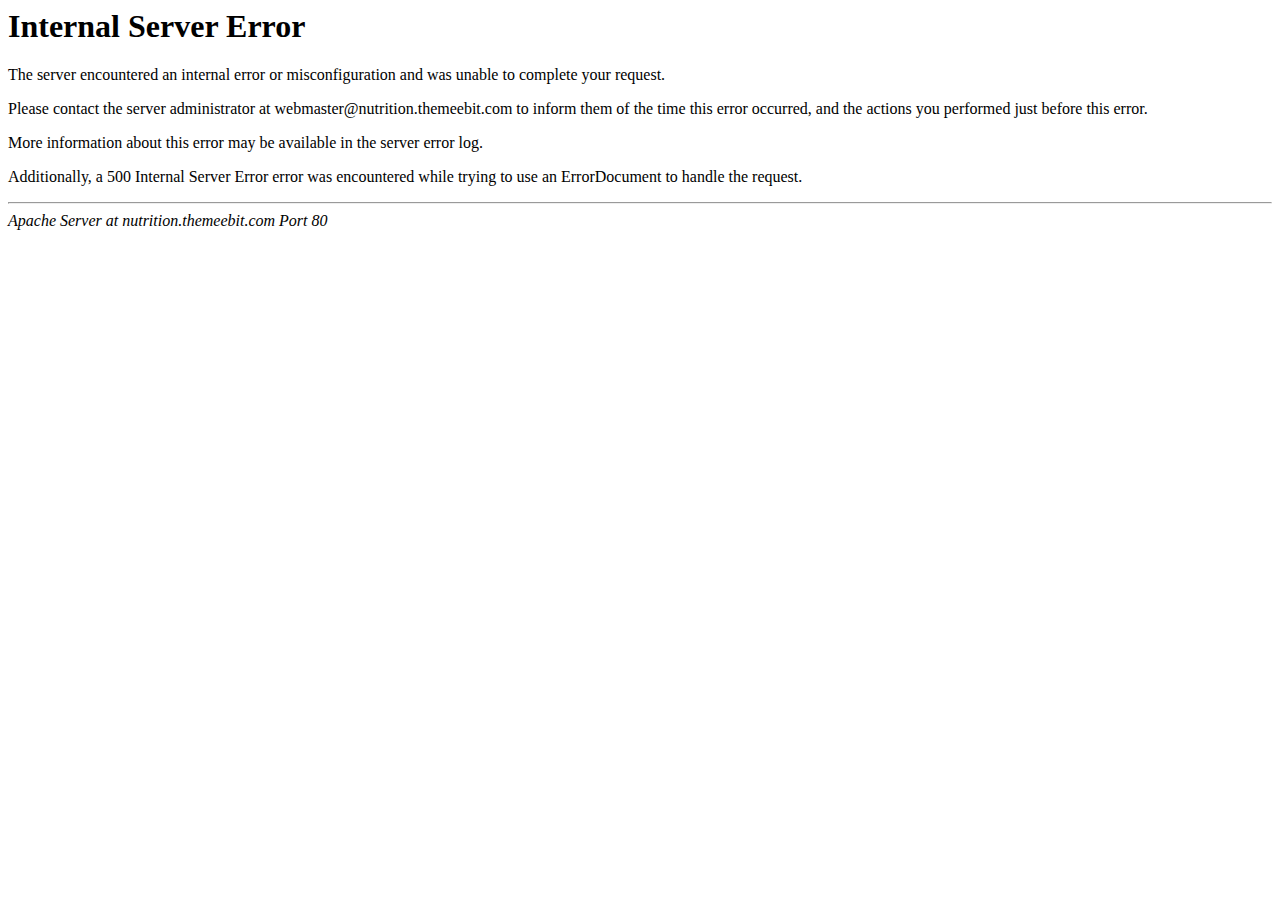
<file: assets/css/owl.video.play.html>
<!DOCTYPE HTML PUBLIC "-//IETF//DTD HTML 2.0//EN">
<html><head>
<title>500 Internal Server Error</title>
</head><body>
<h1>Internal Server Error</h1>
<p>The server encountered an internal error or
misconfiguration and was unable to complete
your request.</p>
<p>Please contact the server administrator at 
 webmaster@nutrition.themeebit.com to inform them of the time this error occurred,
 and the actions you performed just before this error.</p>
<p>More information about this error may be available
in the server error log.</p>
<p>Additionally, a 500 Internal Server Error
error was encountered while trying to use an ErrorDocument to handle the request.</p>
<hr>
<address>Apache Server at nutrition.themeebit.com Port 80</address>
</body></html>
</file>
